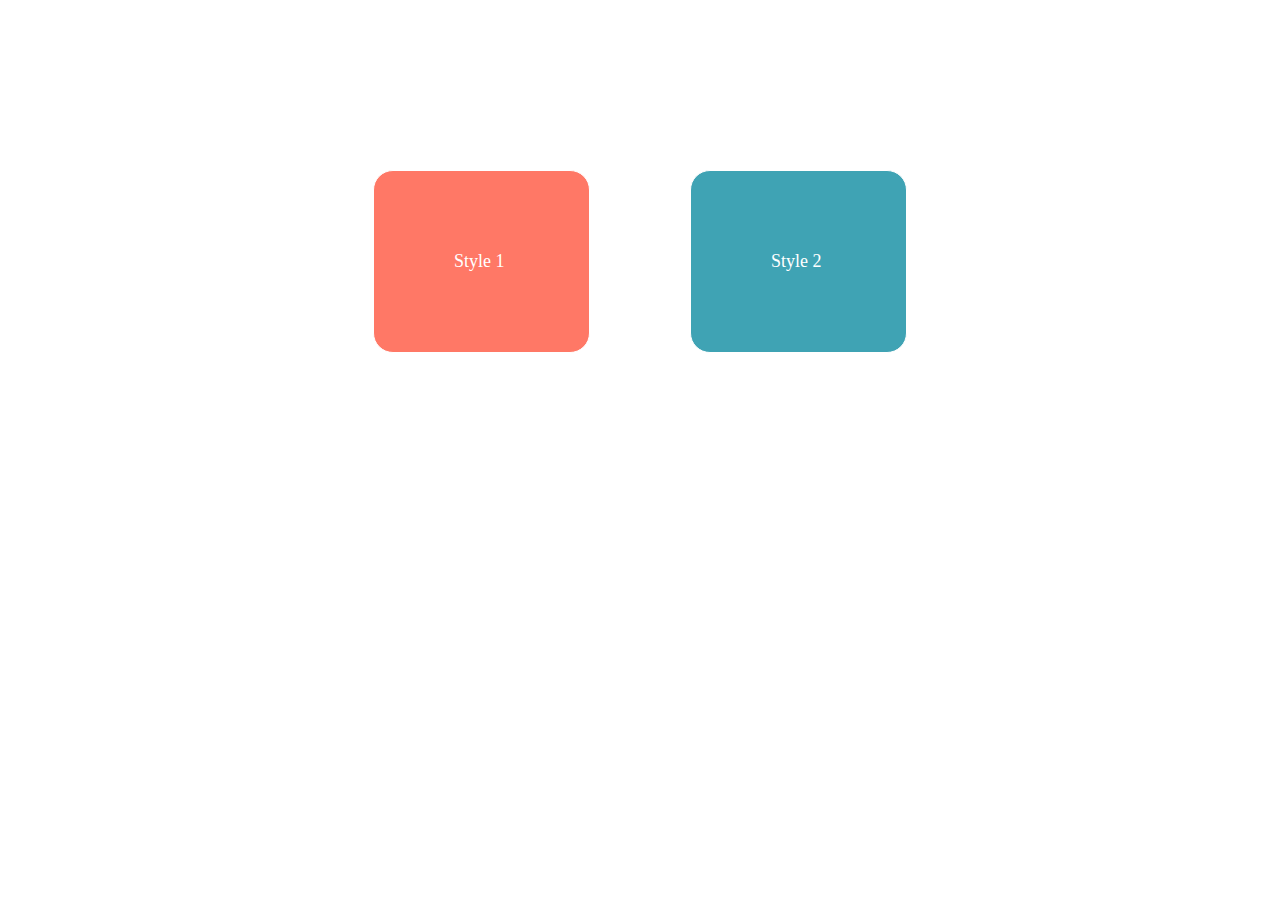
<file: public/index.html>
<!DOCTYPE html>
<html lang="en">
  <head>
    <meta http-equiv="content-type" content="text/html; charset=UTF-8" />
    <meta charset="utf-8" />
    <meta http-equiv="X-UA-Compatible" content="IE=edge,chrome=1" />
    <meta name="viewport" content="width=device-width, initial-scale=1.0" />
    <link rel="stylesheet" href="style.css" />
    <title>CSS CV</title>
  </head>
  <body>
    <p>
      <a href="style1/index.html" target="_blank">Style 1</a>
    </p>
    <p>
      <a href="style2/index.html" target="_blank">Style 2</a>
    </p>
  </body>
</html>
</file>
<file: public/style.css>
body {
    display: flex;
    justify-content: center;
    align-items: center;
    margin-top: 120px;
}

p:first-child {
    background-color: rgb(255, 120, 102);
    margin: 50px;
    padding: 80px;
    border: 1px solid #fff;
    cursor: pointer;
    width: 55px;
    border-radius: 20px;
    -webkit-border-radius: 20px;
    -moz-border-radius: 20px;
    -ms-border-radius: 20px;
    -o-border-radius: 20px;
    transition: all 0.7s;
    -webkit-transition: all 0.7s;
    -moz-transition: all 0.7s;
    -ms-transition: all 0.7s;
    -o-transition: all 0.7s;
}

p a {
    text-decoration: none;
    color: #fff;
    font-size: 18px;
    transition: all 0.7s;
    -webkit-transition: all 0.7s;
    -moz-transition: all 0.7s;
    -ms-transition: all 0.7s;
    -o-transition: all 0.7s;
}

p:first-child:hover {
    background-color: #fff;
    border: 2px solid rgb(255, 120, 102);
}

p:first-child:hover a {
    color: rgb(255, 120, 102);
    font-weight: bold;
}


p:last-child {
    background-color: rgb(63, 163, 180);
    margin: 50px;
    padding: 80px;
    border: 1px solid #fff;
    cursor: pointer;
    width: 55px;
    border-radius: 20px;
    -webkit-border-radius: 20px;
    -moz-border-radius: 20px;
    -ms-border-radius: 20px;
    -o-border-radius: 20px;
    transition: all 0.7s;
    -webkit-transition: all 0.7s;
    -moz-transition: all 0.7s;
    -ms-transition: all 0.7s;
    -o-transition: all 0.7s;
}

p:last-child:hover a  {
    color: rgb(63, 163, 180);
    font-weight: bold;
}

p:last-child:hover {
    background-color: #fff;
    border: 2px solid rgb(63, 163, 180);
}

@media (max-width: 600px) {
    body {
        flex-direction: column;
        margin-top: 60px;
    }
}
</file>
